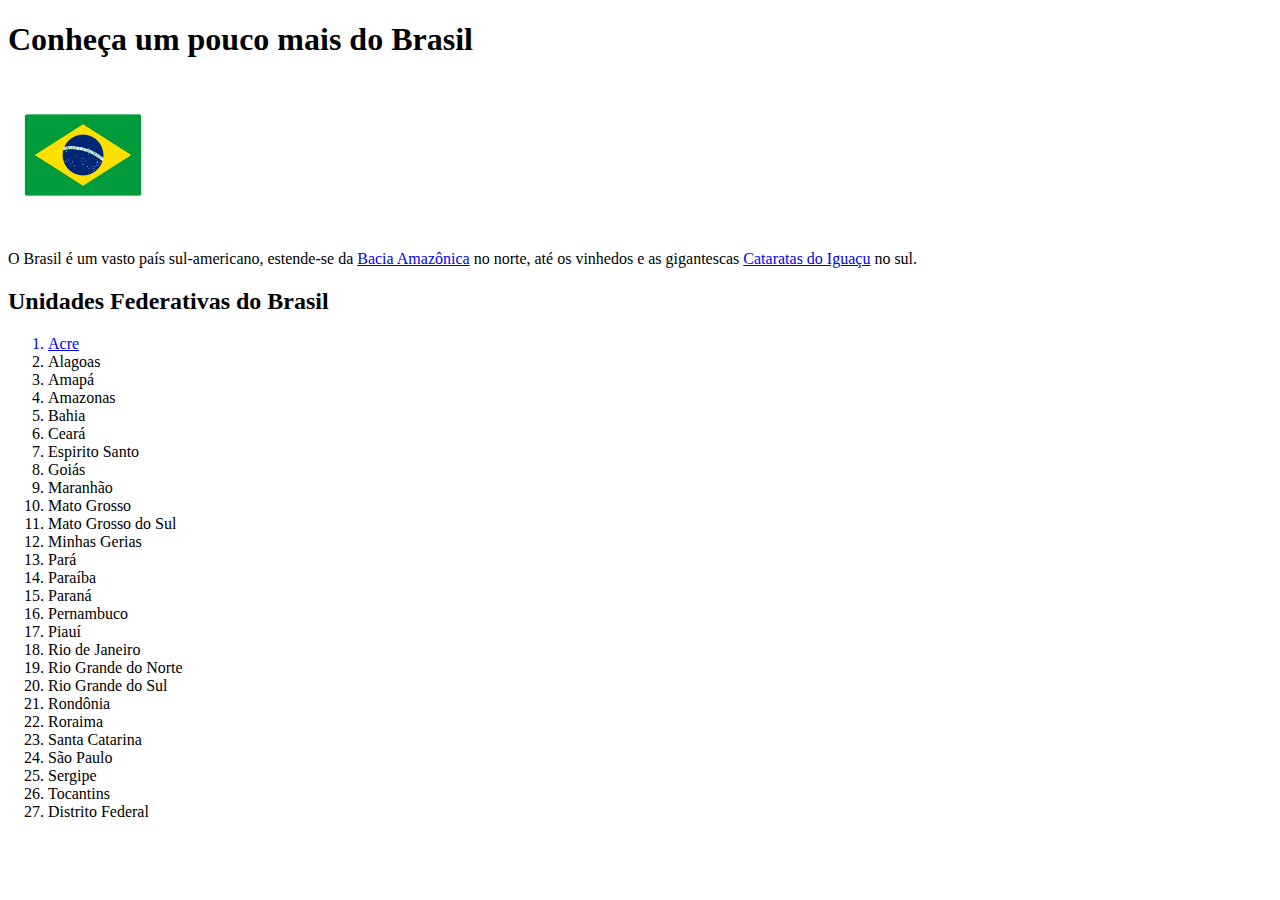
<file: index.html>
<!DOCTYPE html>
<html lang="pt">

<head>
    <meta charset="UTF-8">
    <meta name="viewport" content="width=device-width, initial-scale=1.0">
    <title>Wiki Brasil</title>
    <link rel="icon" type="image/x-icon" href="assets/brazil-flag.png">
</head>

<body>
    <h1>Conheça um pouco mais do Brasil</h1>
    <a href="https://pt.wikipedia.org/wiki/Brasil" target="_blank">
        <img src="assets/brazil-flag-bandeira.png" alt="Bandeira do Brasil" title="Republica Federativa do Brasil"
            width="150px">
    </a>

    <p>O Brasil é um vasto país sul-americano, estende-se da <a rel="stylesheet"
            href="https://pt.wikipedia.org/wiki/Bacia_do_rio_Amazonas" target="_blank" alt="Bacia Amazonica"
            title="Berço da maior floresta tropical do planeta">Bacia Amazônica</a> no norte,
        até os vinhedos e as gigantescas <a href=" https://pt.wikipedia.org/wiki/Cataratas_do_Igua%C3%A7u" target="_blank" alt="Cataratas do Iguaçu"
            title="Uma das 5 maiores quedas de água do mundo!">Cataratas do Iguaçu</a> no sul.</p>

    <h2>Unidades Federativas do Brasil</h2>

    <ol>
        <a href=" https://pt.wikipedia.org/wiki/Acre" target="_blank" alt="acre">
            <li>Acre</li>
        </a>

        <li>Alagoas</li>
        <li>Amapá</li>
        <li>Amazonas</li>
        <li>Bahia</li>
        <li>Ceará</li>
        <li>Espirito Santo</li>
        <li>Goiás</li>
        <li>Maranhão</li>
        <li>Mato Grosso</li>
        <li>Mato Grosso do Sul</li>
        <li>Minhas Gerias</li>
        <li>Pará</li>
        <li>Paraíba</li>
        <li>Paraná</li>
        <li>Pernambuco</li>
        <li>Piauí</li>
        <li>Rio de Janeiro</li>
        <li>Rio Grande do Norte</li>
        <li>Rio Grande do Sul</li>
        <li>Rondônia</li>
        <li>Roraima</li>
        <li>Santa Catarina</li>
        <li>São Paulo</li>
        <li>Sergipe</li>
        <li>Tocantins</li>
        <li>Distrito Federal</li>
    </ol>


</body>

</html>
</file>
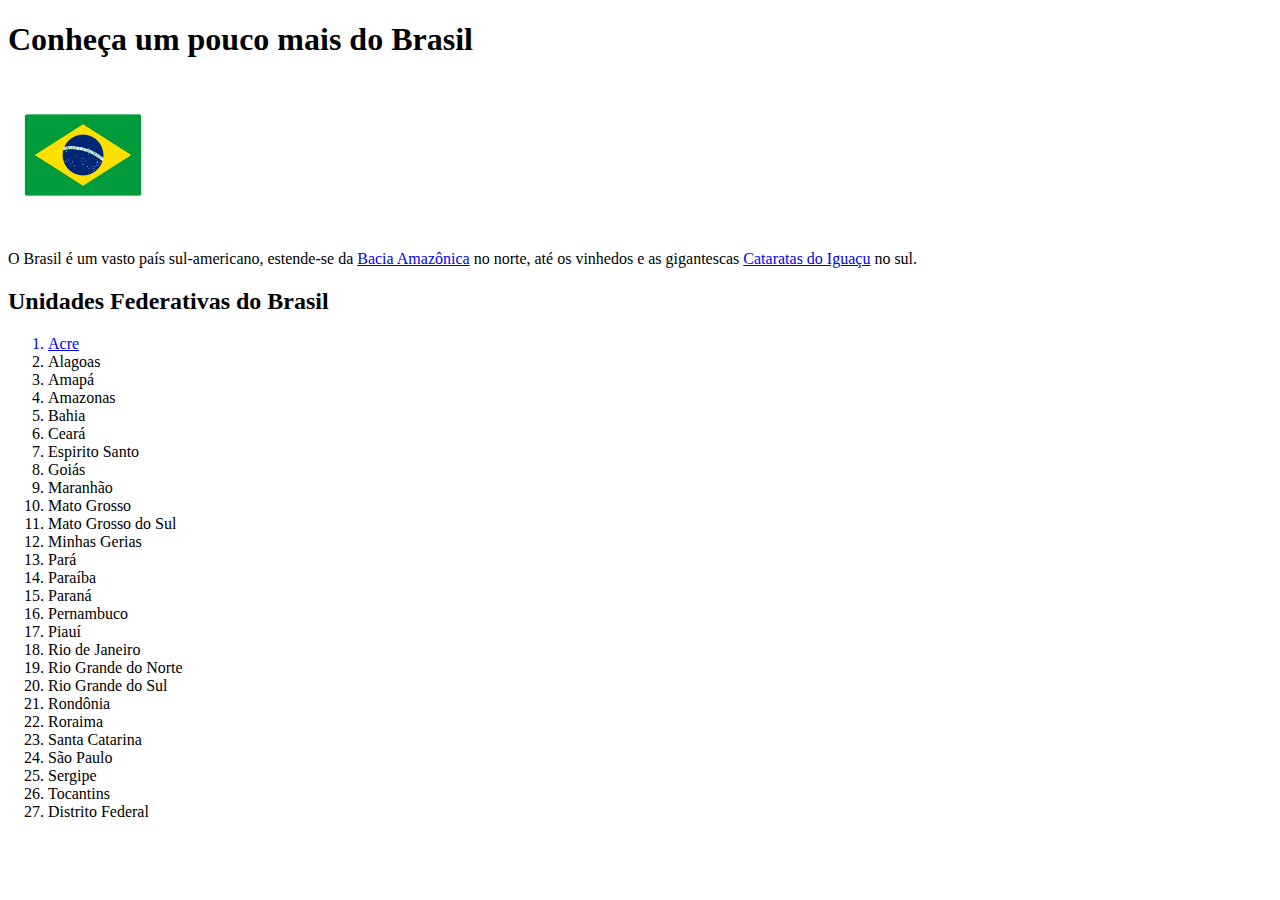
<file: Exercicio01/index.html>
<!DOCTYPE html>
<html lang="pt">

<head>
    <meta charset="UTF-8">
    <meta name="viewport" content="width=device-width, initial-scale=1.0">
    <title>Wiki Brasil</title>
    <link rel="icon" type="image/x-icon" href="assets/brazil-flag.png">
</head>

<body>
    <h1>Conheça um pouco mais do Brasil</h1>
    <a href="https://pt.wikipedia.org/wiki/Brasil" target="_blank">
        <img src="assets/brazil-flag-bandeira.png" alt="Bandeira do Brasil" title="Republica Federativa do Brasil"
            width="150px">
    </a>

    <p>O Brasil é um vasto país sul-americano, estende-se da <a rel="stylesheet"
            href="https://pt.wikipedia.org/wiki/Bacia_do_rio_Amazonas" target="_blank" alt="Bacia Amazonica"
            title="Berço da maior floresta tropical do planeta">Bacia Amazônica</a> no norte,
        até os vinhedos e as gigantescas <a href=" https://pt.wikipedia.org/wiki/Cataratas_do_Igua%C3%A7u"
            target="_blank" alt="Cataratas do Iguaçu" title="Uma das 5 maiores quedas de água do mundo!">Cataratas do
            Iguaçu</a> no sul.</p>

    <h2>Unidades Federativas do Brasil</h2>

    <ol>
        <a href=" https://pt.wikipedia.org/wiki/Acre" target="_blank" alt="acre">
            <li>Acre</li>
        </a>

        <li>Alagoas</li>
        <li>Amapá</li>
        <li>Amazonas</li>
        <li>Bahia</li>
        <li>Ceará</li>
        <li>Espirito Santo</li>
        <li>Goiás</li>
        <li>Maranhão</li>
        <li>Mato Grosso</li>
        <li>Mato Grosso do Sul</li>
        <li>Minhas Gerias</li>
        <li>Pará</li>
        <li>Paraíba</li>
        <li>Paraná</li>
        <li>Pernambuco</li>
        <li>Piauí</li>
        <li>Rio de Janeiro</li>
        <li>Rio Grande do Norte</li>
        <li>Rio Grande do Sul</li>
        <li>Rondônia</li>
        <li>Roraima</li>
        <li>Santa Catarina</li>
        <li>São Paulo</li>
        <li>Sergipe</li>
        <li>Tocantins</li>
        <li>Distrito Federal</li>
    </ol>
<!-- teste -->

</body>

</html>
</file>
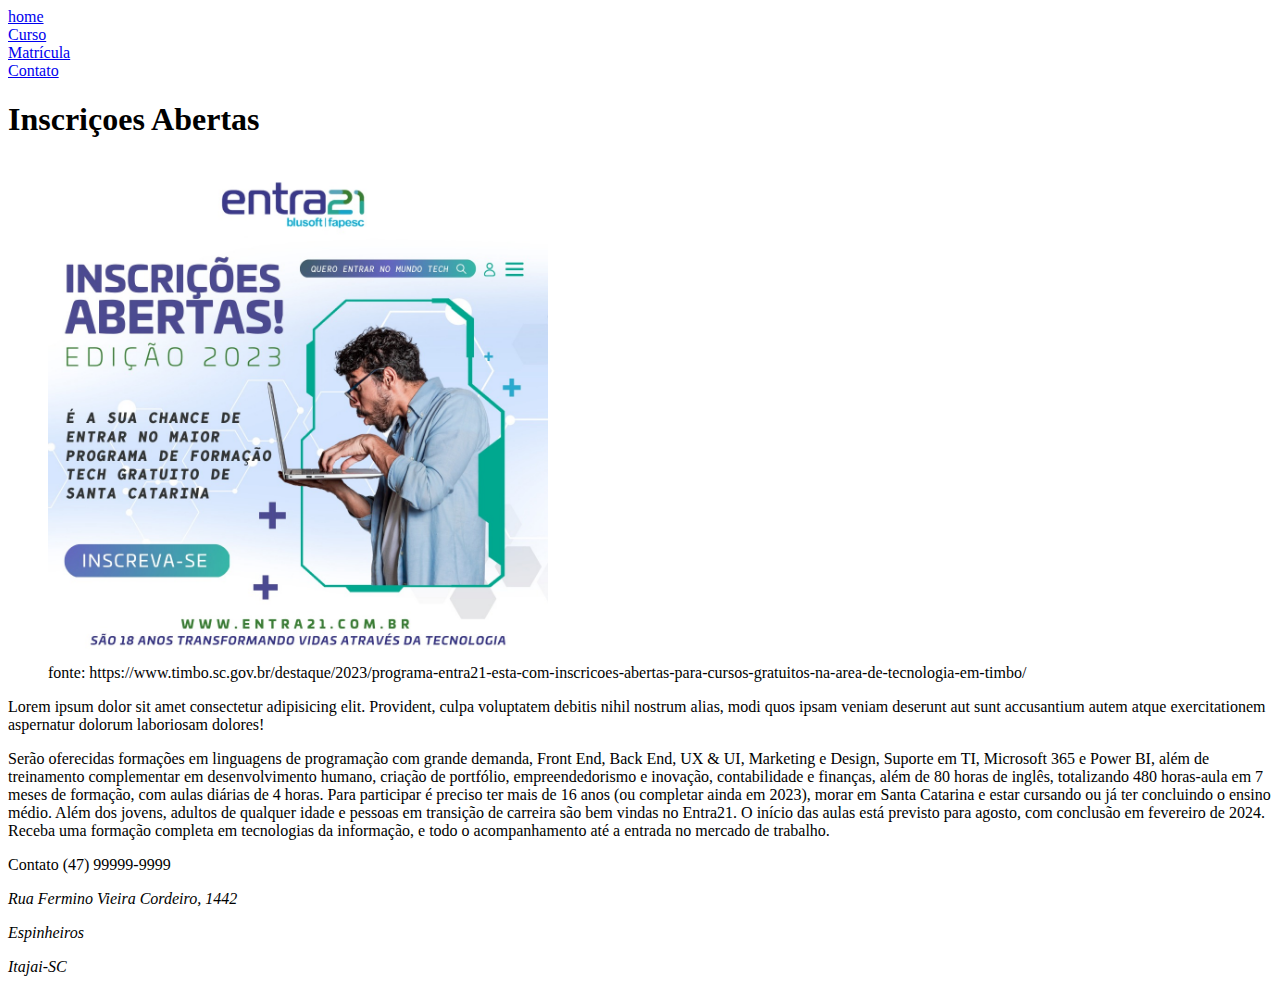
<file: Exercicio02/index.html>
<!DOCTYPE html>
<html lang="en">

<head>
    <meta charset="UTF-8">
    <meta name="viewport" content="width=device-width, initial-scale=1.0">
    <title>Document</title>
</head>

<body>

    <header>
        <nav>
            <li><a href="index.html">home</a></li>
            <li><a href="paginas/curso.html">Curso</a></li>
            <li><a href="paginas/matricula.html">Matrícula</a></li>
            <li><a href="#contato">Contato</a></li>
        </nav>
    </header>

    <main>
        <section>

            <h1>Inscriçoes Abertas</h1>
            <figure>
                <img src="assets/entra21.jpeg" alt="entra 21" width="500px">
                <figcaption>fonte:
                    https://www.timbo.sc.gov.br/destaque/2023/programa-entra21-esta-com-inscricoes-abertas-para-cursos-gratuitos-na-area-de-tecnologia-em-timbo/
                </figcaption>
            </figure>

            <p>
                Lorem ipsum dolor sit amet consectetur adipisicing elit. Provident, culpa voluptatem debitis nihil
                nostrum alias, modi quos ipsam veniam deserunt aut sunt accusantium autem atque exercitationem
                aspernatur dolorum laboriosam dolores!
            </p>

            <p>
                Serão oferecidas formações em linguagens de programação com grande demanda, Front End, Back End, UX &
                UI, Marketing e Design, Suporte em TI, Microsoft 365 e Power BI, além de treinamento complementar em
                desenvolvimento humano, criação de portfólio, empreendedorismo e inovação, contabilidade e finanças,
                além de 80 horas de inglês, totalizando 480 horas-aula em 7 meses de formação, com aulas diárias de 4
                horas.

                Para participar é preciso ter mais de 16 anos (ou completar ainda em 2023), morar em Santa Catarina e
                estar cursando ou já ter concluindo o ensino médio. Além dos jovens, adultos de qualquer idade e pessoas
                em transição de carreira são bem vindas no Entra21. O início das aulas está previsto para agosto, com
                conclusão em fevereiro de 2024.



                Receba uma formação completa em tecnologias da informação, e todo o acompanhamento até a entrada no
                mercado de trabalho.
            </p>

        </section>
    </main>

    <footer>
        <p id="contato">Contato (47) 99999-9999</p>
        <address>
            <p>Rua Fermino Vieira Cordeiro, 1442</p>
            <p>Espinheiros</p>
            <p>Itajai-SC</p>
        </address>
    </footer>

</body>

</html>
</file>
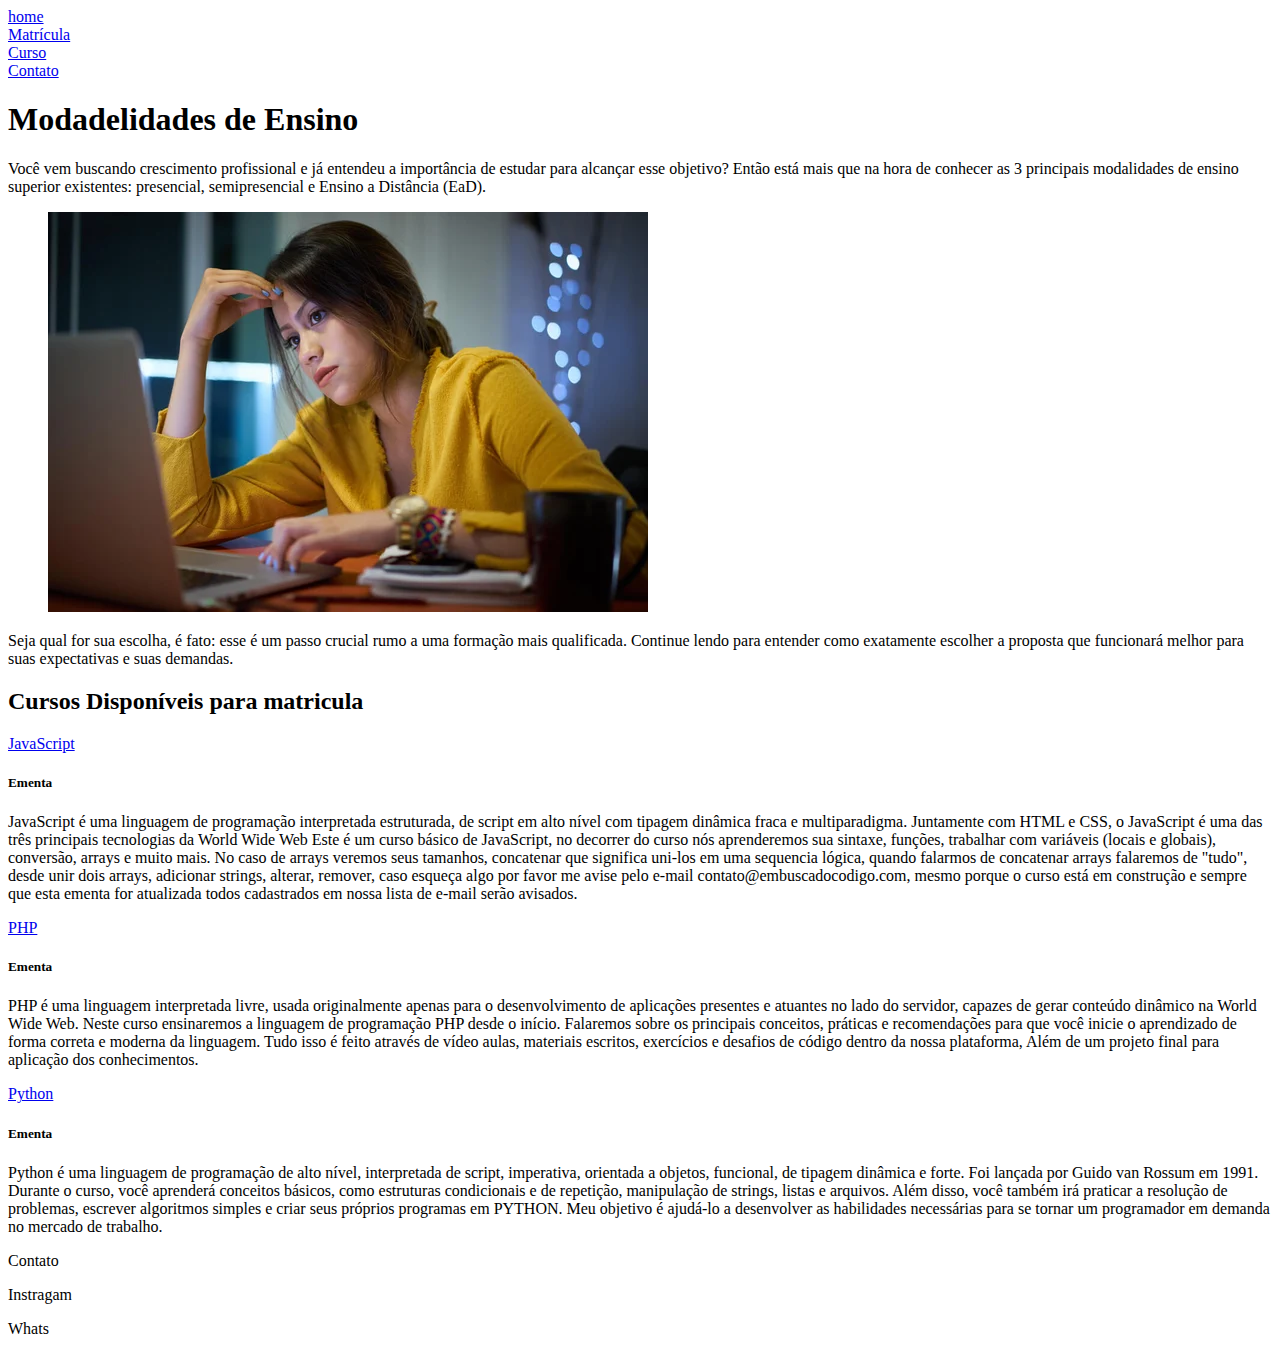
<file: Exercicio02/paginas/curso.html>
<!DOCTYPE html>
<html lang="en">

<head>
    <meta charset="UTF-8">
    <meta name="viewport" content="width=device-width, initial-scale=1.0">
    <title>Document</title>
</head>

<body>

    <header>
        <nav>
            <li><a href="../index.html">home</a></li>
            <li><a href="matricula.html">Matrícula</a></li>
            <li><a href="curso.html">Curso</a></li>
            <li><a href="#contato">Contato</a></li>
        </nav>
    </header>

    <main>
        <section>
            <h1>Modadelidades de Ensino</h1>

            <p>
                Você vem buscando crescimento profissional e já entendeu a importância de estudar para alcançar esse
                objetivo? Então está mais que na hora de conhecer as 3 principais modalidades de ensino superior
                existentes: presencial, semipresencial e Ensino a Distância (EaD).
            </p>

            <figure>
                <img src="../assets/modadelidadeCurso.webp" alt="modalidades de curso">
            </figure>

            <p>
                Seja qual for sua escolha, é fato: esse é um passo crucial rumo a uma formação mais qualificada.
                Continue lendo para entender como exatamente escolher a proposta que funcionará melhor para suas
                expectativas e suas demandas.
            </p>

        </section>

        <section>

            <h2> Cursos Disponíveis para matricula</h2>

            <div>
                <p>
                    <a href="https://pt.wikipedia.org/wiki/JavaScript" target="_blank">
                        JavaScript
                    </a>
                </p>
                <h5>Ementa</h5>
                <p>
                    JavaScript é uma linguagem de programação interpretada estruturada, de script em alto nível com
                    tipagem
                    dinâmica fraca e multiparadigma. Juntamente com HTML e CSS, o JavaScript é uma das três principais
                    tecnologias da World Wide Web

                    Este é um curso básico de JavaScript, no decorrer do curso nós aprenderemos sua sintaxe, funções,
                    trabalhar com variáveis (locais e globais), conversão, arrays e muito mais.

                    No caso de arrays veremos seus tamanhos, concatenar que significa uni-los em uma sequencia lógica,
                    quando falarmos de concatenar arrays falaremos de "tudo", desde unir dois arrays, adicionar strings,
                    alterar, remover, caso esqueça algo por favor me avise pelo e-mail contato@embuscadocodigo.com,
                    mesmo porque o curso está em construção e sempre que esta ementa for atualizada todos cadastrados em
                    nossa lista de e-mail serão avisados.
                </p>
            </div>

            <div>
                <p>
                    <a href="https://pt.wikipedia.org/wiki/PHP" target="_blank">
                        PHP
                    </a>
                </p>
                <h5>Ementa</h5>
                <p>
                    PHP é uma linguagem interpretada livre, usada originalmente apenas para o desenvolvimento de
                    aplicações presentes e atuantes no lado do servidor, capazes de gerar conteúdo dinâmico na World
                    Wide Web.

                    Neste curso ensinaremos a linguagem de programação PHP desde o início. Falaremos sobre os principais
                    conceitos, práticas e recomendações para que você inicie o aprendizado de forma correta e moderna da
                    linguagem. Tudo isso é feito através de vídeo aulas, materiais escritos, exercícios e desafios de
                    código dentro da nossa plataforma, Além de um projeto final para aplicação dos conhecimentos.
                </p>
            </div>

            <div>
                <p>
                    <a href="https://pt.wikipedia.org/wiki/Python" target="_blank">
                        Python
                    </a>
                </p>
                <h5>Ementa</h5>
                <p>
                    Python é uma linguagem de programação de alto nível, interpretada de script, imperativa, orientada a
                    objetos, funcional, de tipagem dinâmica e forte. Foi lançada por Guido van Rossum em 1991.

                    Durante o curso, você aprenderá conceitos básicos, como estruturas condicionais e de repetição,
                    manipulação de strings, listas e arquivos. Além disso, você também irá praticar a resolução de
                    problemas, escrever algoritmos simples e criar seus próprios programas em PYTHON. Meu objetivo é
                    ajudá-lo a desenvolver as habilidades necessárias para se tornar um programador em demanda no
                    mercado de trabalho.
                </p>

            </div>

        </section>
    </main>

    <footer>
        <p id="contato">Contato</p>
        <p>Instragam</p>
        <p>Whats</p>
    </footer>

</body>

</html>
</file>
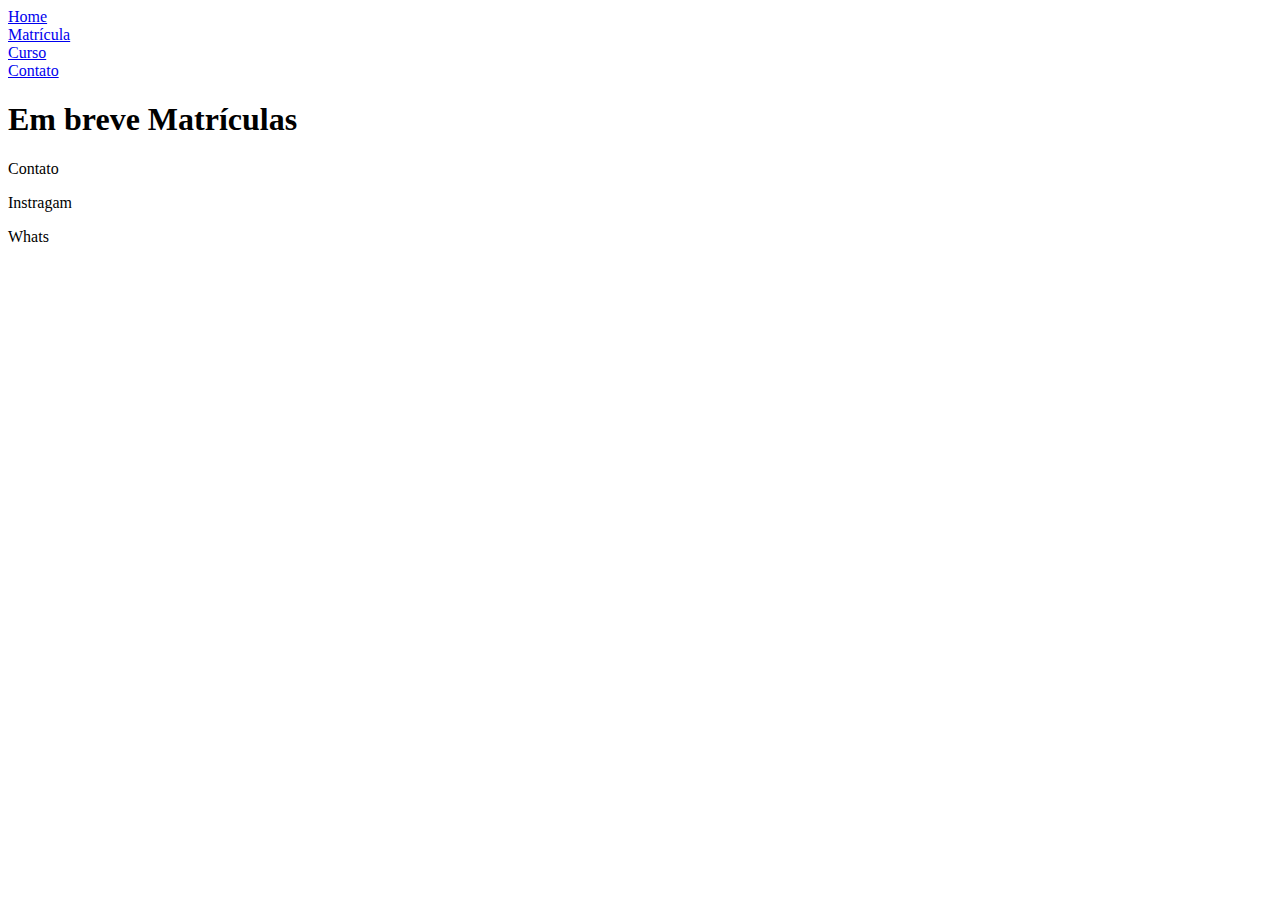
<file: Exercicio02/paginas/matricula.html>
<!DOCTYPE html>
<html lang="en">

<head>
    <meta charset="UTF-8">
    <meta name="viewport" content="width=device-width, initial-scale=1.0">
    <title>Document</title>
</head>

<body>

    <header>
        <nav>
            <li><a href="../index.html">Home</a></li>
            <li><a href="matricula.html">Matrícula</a></li>
            <li><a href="curso.html">Curso</a></li>
            <li><a href="#contato">Contato</a></li>
        </nav>
    </header>

    <main>
        <section>
            <h1>Em breve Matrículas</h1>
        </section>
    </main>

    <footer>
        <p id="contato">Contato</p>
        <p>Instragam</p>
        <p>Whats</p>
    </footer>

</body>

</html>
</file>
